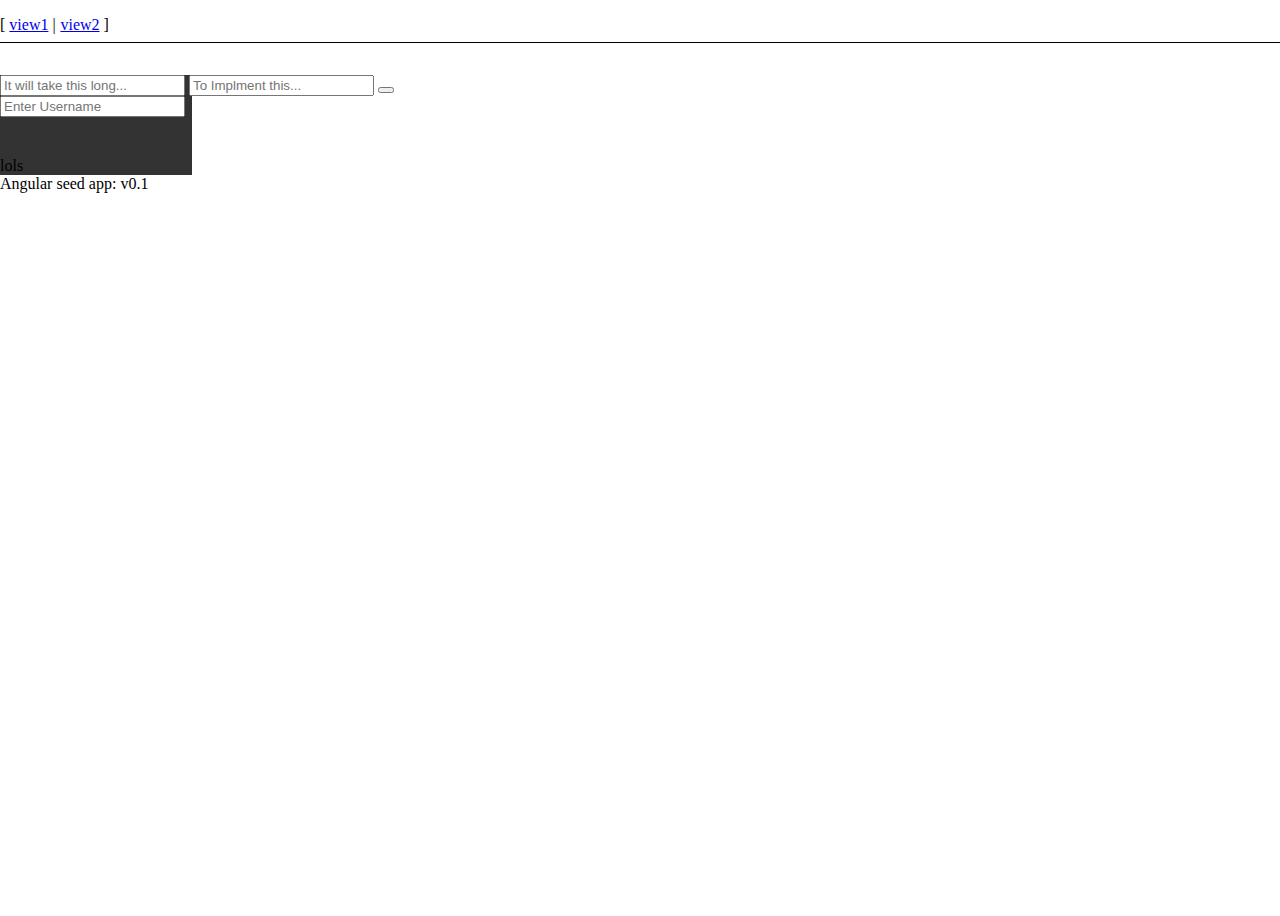
<file: app/index-async.html>
<!doctype html>
<html lang="en">
<head>
  <meta charset="utf-8">
  <style>
    [ng-cloak] {
      display: none;
    }
  </style>
  <script>
    // include angular loader, which allows the files to load in any order
    /*
     AngularJS v1.0.0rc1
     (c) 2010-2012 AngularJS http://angularjs.org
     License: MIT
    */
    'use strict';(function(i){function d(c,a,e){return c[a]||(c[a]=e())}return d(d(i,"angular",Object),"module",function(){var c={};return function(a,e,f){e&&c.hasOwnProperty(a)&&(c[a]=null);return d(c,a,function(){function b(a,b,d){return function(){c[d||"push"]([a,b,arguments]);return g}}if(!e)throw Error("No module: "+a);var c=[],d=[],h=b("$injector","invoke"),g={_invokeQueue:c,_runBlocks:d,requires:e,name:a,provider:b("$provide","provider"),factory:b("$provide","factory"),service:b("$provide","service"),
    value:b("$provide","value"),constant:b("$provide","constant","unshift"),filter:b("$filterProvider","register"),directive:b("$compileProvider","directive"),config:h,run:function(a){d.push(a);return this}};f&&h(f);return g})}})})(window);

    // include a third-party async loader library
    /*!
     * $script.js v1.3
     * https://github.com/ded/script.js
     * Copyright: @ded & @fat - Dustin Diaz, Jacob Thornton 2011
     * Follow our software http://twitter.com/dedfat
     * License: MIT
     */
    !function(a,b,c){function t(a,c){var e=b.createElement("script"),f=j;e.onload=e.onerror=e[o]=function(){e[m]&&!/^c|loade/.test(e[m])||f||(e.onload=e[o]=null,f=1,c())},e.async=1,e.src=a,d.insertBefore(e,d.firstChild)}function q(a,b){p(a,function(a){return!b(a)})}var d=b.getElementsByTagName("head")[0],e={},f={},g={},h={},i="string",j=!1,k="push",l="DOMContentLoaded",m="readyState",n="addEventListener",o="onreadystatechange",p=function(a,b){for(var c=0,d=a.length;c<d;++c)if(!b(a[c]))return j;return 1};!b[m]&&b[n]&&(b[n](l,function r(){b.removeEventListener(l,r,j),b[m]="complete"},j),b[m]="loading");var s=function(a,b,d){function o(){if(!--m){e[l]=1,j&&j();for(var a in g)p(a.split("|"),n)&&!q(g[a],n)&&(g[a]=[])}}function n(a){return a.call?a():e[a]}a=a[k]?a:[a];var i=b&&b.call,j=i?b:d,l=i?a.join(""):b,m=a.length;c(function(){q(a,function(a){h[a]?(l&&(f[l]=1),o()):(h[a]=1,l&&(f[l]=1),t(s.path?s.path+a+".js":a,o))})},0);return s};s.get=t,s.ready=function(a,b,c){a=a[k]?a:[a];var d=[];!q(a,function(a){e[a]||d[k](a)})&&p(a,function(a){return e[a]})?b():!function(a){g[a]=g[a]||[],g[a][k](b),c&&c(d)}(a.join("|"));return s};var u=a.$script;s.noConflict=function(){a.$script=u;return this},typeof module!="undefined"&&module.exports?module.exports=s:a.$script=s}(this,document,setTimeout)

    // load all of the dependencies asynchronously.
    $script([
      'lib/angular/angular.js',
      'js/app.js',
      'js/services.js',
      'js/controllers.js',
      'js/filters.js',
      'js/directives.js'
    ], function() {
      // when all is done, execute bootstrap angular application
      angular.bootstrap(document, ['yamma']);
    });
  </script>
  <title>My AngularJS App</title>
  <link rel="stylesheet" href="css/app.css">
</head>
<body ng-cloak>
  <ul class="menu">
    <li><a href="#/view1">view1</a></li>
    <li><a href="#/view2">view2</a></li>
  </ul>

  <div ng-view></div>

  <div>Angular seed app: v<span app-version></span></div>

</body>
</html>
</file>
<file: app/css/app.css>
html,body{
    width: 100%;
    height: 100%;
    margin: 0;
    padding: 0;
    border: 0;
    position:relative;
}

#container{
    height:100%;
    position:relative;
}

#content{
    min-height:100%;
    position:relative;
    max-width:1400px;
    margin: 0 auto;
    z-index:10;
}

#shadow-left-outer{
    min-height:100%;
    position:absolute;
    width:1000px;
    left:-1000px;
    background: #333;
}


#shadow-left-inner{
    min-height:100%;
    position:absolute;
    background: #333;
    width:15%;
    top:0;
    z-index:-5;
}
    

/********** LIST     **************/
#task-list {
    list-style-type:none;
    padding:20px 0;
    margin:0;
}

#task-list li {
    margin: 20px 0;
}

/********** CONTROLS **************/

#task-list li .controls{
    background:#666;
    height:200px;
    width:15%;
    position:relative;
}


#task-list li .controls-inner{
    padding:10px;
    height:100%;
    position:relative;
}

.yamma-button{
    font-family: 'Open Sans', Verdana, Arial, Helvetica, sans-serif;
    font-weight: 400;
    font-smooth: always;
    display: block;
    padding: 15px 12px;
    text-align: center;
    min-height: 32px;
    background-color: #30A;
    border: 1px transparent solid;
    color: white;
    margin:0;
    border-radius: 0;
    cursor: pointer;
    width: auto;
    font-size: 40px;
    line-height: 40px;
    box-sizing: border-box;
    text-decoration:none;
    height: 50% !important;
    position: relative;
}

.yamma-button:hover{
    background-color: #52C;
    color: white;
    text-decoration:none;
}

/********* MILESTONE DATA ********/

#task-list li .milestone-data{
    width:80%;
    float:right;
}

#task-list li.done-true{
    border-top: 15px solid #30A;
}

#task-list li.done-false{
    border-top: 15px solid yellow;
}










/************ app css stylesheet ***********/

.menu {
  list-style: none;
  border-bottom: 0.1em solid black;
  margin-bottom: 2em;
  padding: 0 0 0.5em;
}

.menu:before {
  content: "[";
}

.menu:after {
  content: "]";
}

.menu > li {
  display: inline;
}

.menu > li:before {
  content: "|";
  padding-right: 0.3em;
}

.menu > li:nth-child(1):before {
  content: "";
  padding: 0;
}
</file>
